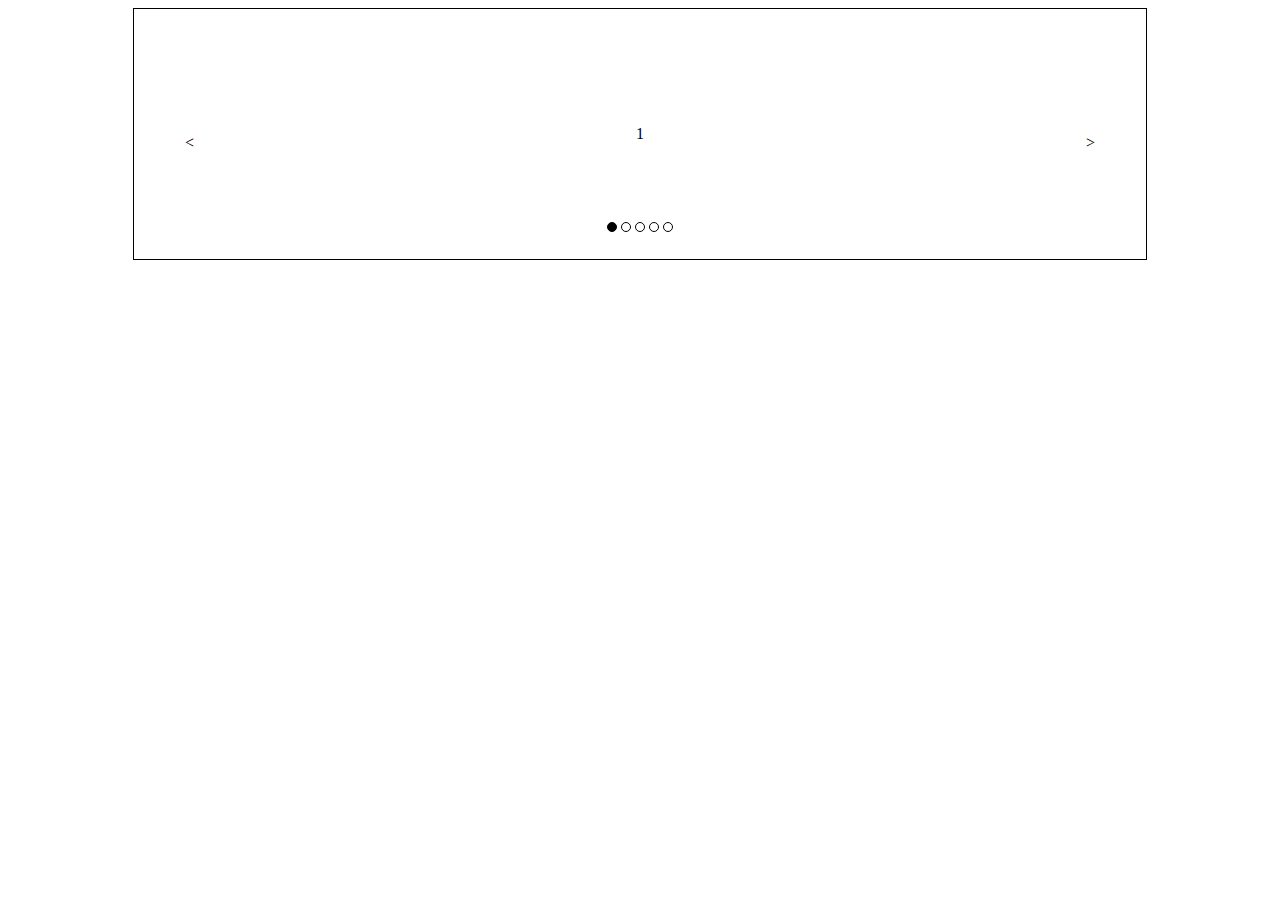
<file: index.html>
<html>
    <head>
        <title>infinite scroll carousel</title>
        <link rel="stylesheet" href="./carousel.css">
    </head>
    <body>
        <div class="carousel">
            <div class="slides">
            </div>
            <div class="indicators">
            </div>
            <div class="navigators">
            </div>
        </div>
        <script src="./carousel.js"></script>
    </body>
</html>
</file>
<file: carousel.css>
.carousel{
    border: 1px solid black;
    margin:0 auto;
    display: flex;
    justify-content: flex-start;
    overflow: hidden;
    position: relative;
}
.slides{
    flex-shrink: 0;
    display: flex;
    align-items: center;
}

.slide{
    text-align: center;
}

.indicators{
    position: absolute;
    display: flex;
    left:50%;
    transform: translate(-50%);
    bottom:10%;
}

.circle{
    width:8px;
    height: 8px;
    border: 1px solid black;
    border-radius: 5px;
    margin: 2px;
    cursor: pointer;
}

.circle.active{
    background: black;
}

.arrow{
    top:50%;
    position: absolute;
    cursor: pointer;
}

.left{
    left:5%;
}

.right{
    right:5%;
}
</file>
